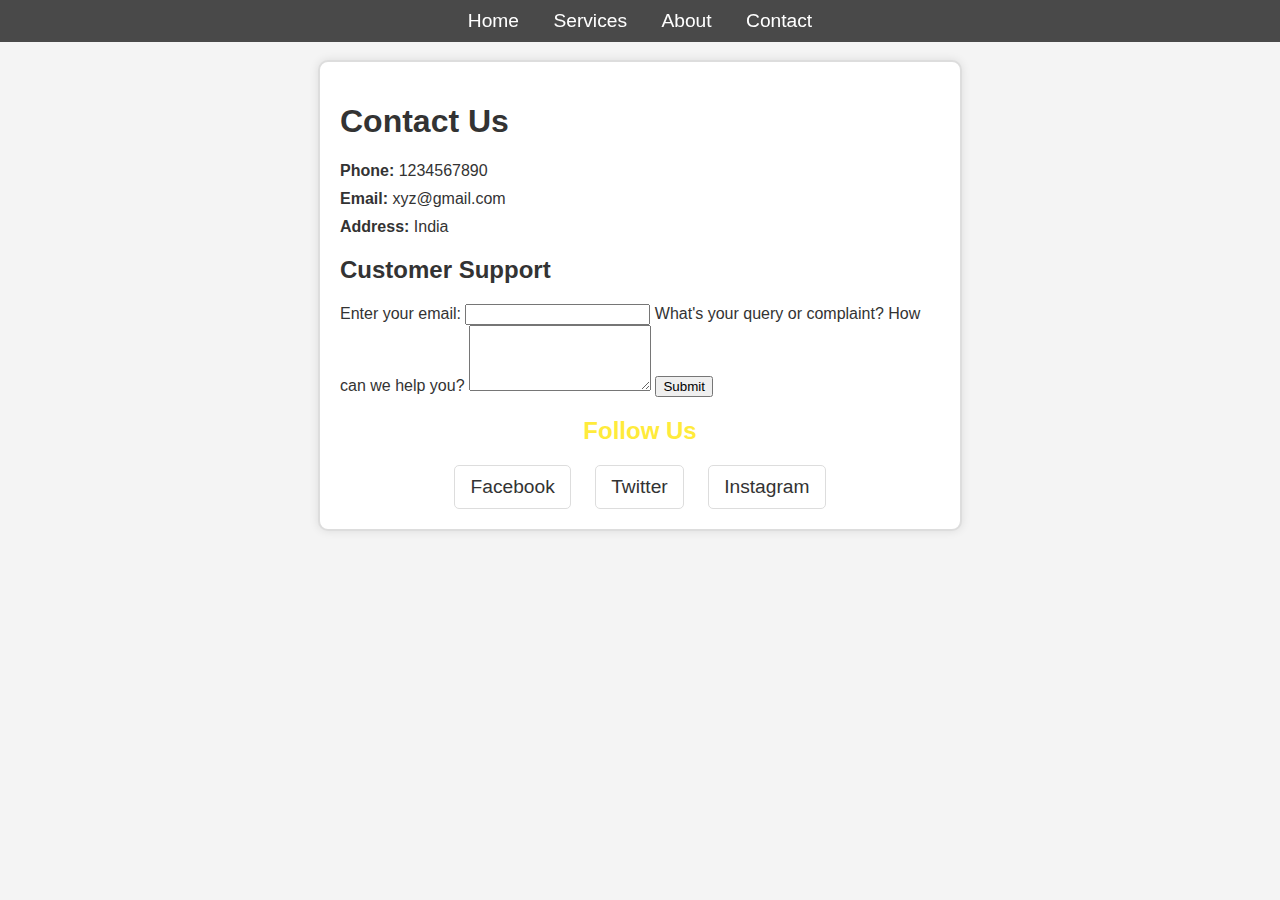
<file: Prasunet_Code_TaskNo. 1/contact.html>
<!DOCTYPE html>
<html lang="en">
<head>
    <meta charset="UTF-8">
    <meta name="viewport" content="width=device-width, initial-scale=1.0">
    <title>Contact Us</title>
    <link rel="stylesheet" href="contact.css">
</head>
<body>
    <header class="header" id="header">
        <nav>
            <a href="index.html" class="nav-link">Home</a>
            <a href="services.html" class="nav-link">Services</a>
            <a href="about.html" class="nav-link">About</a>
            <a href="contact.html" class="nav-link">Contact</a>
        </nav>
    </header>
    <div class="container">
        <div class="contact-box">
            <h1>Contact Us</h1>
            <div class="contact-info">
                <p><strong>Phone:</strong> 1234567890</p>
                <p><strong>Email:</strong> xyz@gmail.com</p>
                <p><strong>Address:</strong> India</p>
            </div>
            <div class="support-section">
                <h2>Customer Support</h2>
                <form id="support-form">
                    <label for="customer-email">Enter your email:</label>
                    <input type="email" id="customer-email" name="customer-email" required>
                    <label for="customer-query">What's your query or complaint? How can we help you?</label>
                    <textarea id="customer-query" name="customer-query" rows="4" required></textarea>
                    <button type="submit">Submit</button>
                </form>
            </div>
            <div class="social-media">
                <h2>Follow Us</h2>
                <a href="https://facebook.com" class="social-link">Facebook</a>
                <a href="https://twitter.com" class="social-link">Twitter</a>
                <a href="https://instagram.com" class="social-link">Instagram</a>
            </div>
        </div>
    </div>
    <script src="contact.js"></script>
</body>
</html>
</file>
<file: Prasunet_Code_TaskNo. 1/contact.css>
body {
    margin: 0;
    font-family: Arial, sans-serif;
    background-color: #f4f4f4;
    color: #333;
    text-align: center;
}

.header {
    position: fixed;
    top: 0;
    width: 100%;
    padding: 10px 0;
    background-color: rgba(0, 0, 0, 0.7);
    text-align: center;
    transition: background-color 0.3s ease;
    z-index: 1000;
    display: flex;
    justify-content: center;
    align-items: center;
}

.nav-link {
    margin: 0 15px;
    color: white;
    text-decoration: none;
    font-size: 1.2rem;
    transition: color 0.3s ease;
}

.nav-link:hover {
    color: #ffeb3b;
}

.header.scrolled {
    background-color: rgba(0, 0, 0, 0.9);
}

.container {
    margin-top: 60px;
    padding: 20px;
    max-width: 600px;
    margin: 60px auto;
    background-color: white;
    border-radius: 10px;
    border: 2px solid #ddd;
    padding: 20px;
    box-shadow: 0 0 10px rgba(0, 0, 0, 0.1);
    text-align: left;
}

.contact-info h1, .support-form h2, .social-media h2 {
    color: #ffeb3b;
    text-align: center;
}

.contact-info p {
    margin: 10px 0;
}

.support-form {
    margin-top: 20px;
}

.support-form label {
    display: block;
    margin-bottom: 5px;
    font-weight: bold;
}

.support-form input,
.support-form textarea {
    width: calc(100% - 20px);
    margin-bottom: 15px;
    padding: 10px;
    border-radius: 5px;
    border: 1px solid #ddd;
}

.support-form button {
    display: block;
    width: 100%;
    padding: 10px;
    background-color: #333;
    color: white;
    border: none;
    border-radius: 5px;
    font-size: 1rem;
    cursor: pointer;
    transition: background-color 0.3s ease;
}

.support-form button:hover {
    background-color: #ffeb3b;
    color: #333;
}

.social-media {
    margin-top: 20px;
    text-align: center;
}

.social-media .social-link {
    display: inline-block;
    margin: 0 10px;
    text-decoration: none;
    color: #333;
    font-size: 1.2rem;
    border: 1px solid #ddd;
    padding: 10px 15px;
    border-radius: 5px;
    transition: background-color 0.3s ease, color 0.3s ease;
}

.social-media .social-link:hover {
    background-color: #ffeb3b;
    color: #333;
}
</file>
